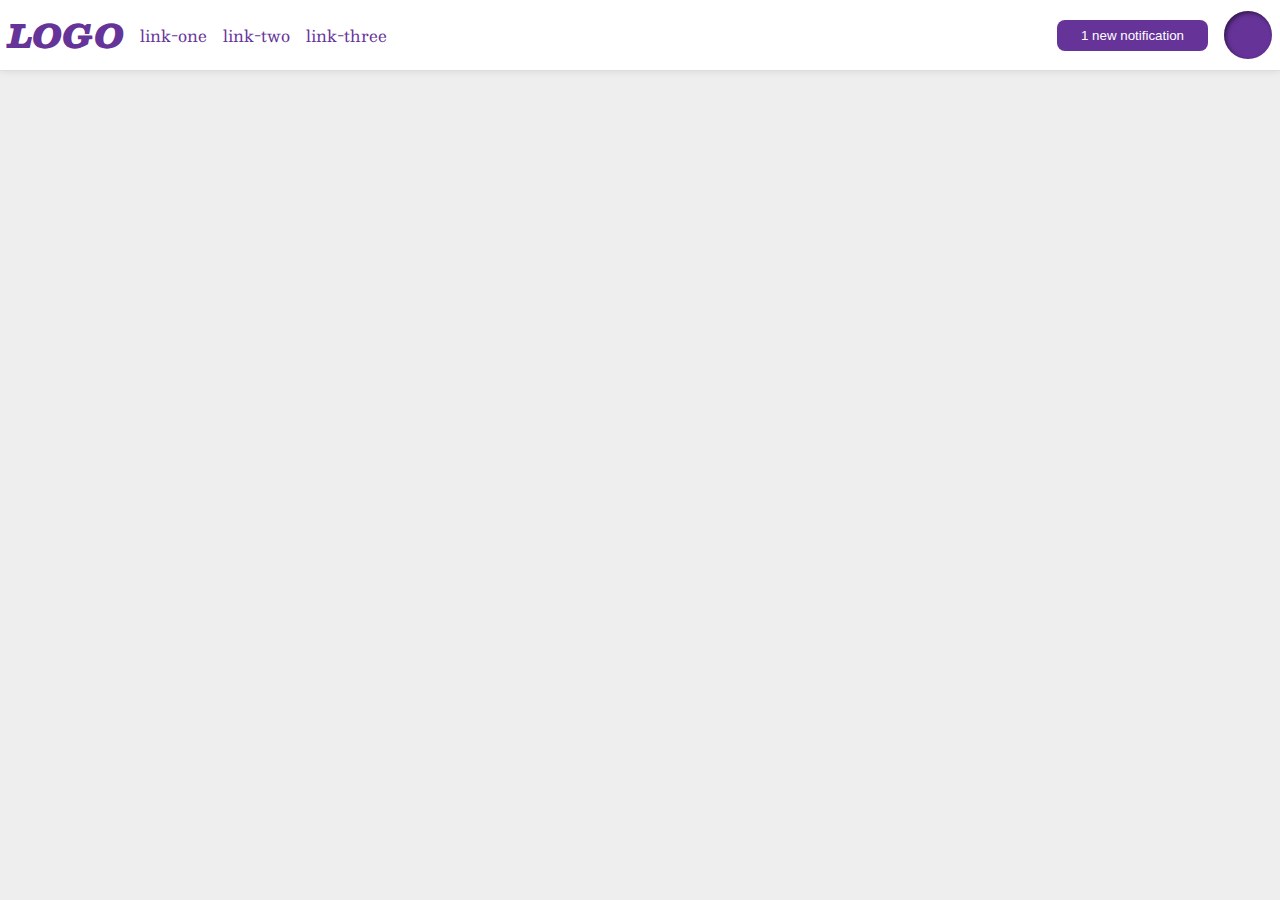
<file: flex/03-flex-header-2/index.html>
<!DOCTYPE html>
<html lang="en">
  <head>
    <meta charset="UTF-8">
    <meta http-equiv="X-UA-Compatible" content="IE=edge">
    <meta name="viewport" content="width=device-width, initial-scale=1.0">
    <title>Flex Header 2</title>
    <link rel="stylesheet" href="style.css">
  </head>
  <body>
    <div class="header">
      <div class="left">
        <div class="logo">
          LOGO
        </div>
        <ul class="links">
          <li><a href="https://google.com">link-one</a></li>
          <li><a href="https://google.com">link-two</a></li>
          <li><a href="https://google.com">link-three</a></li>
        </ul>
      </div>
      <div class="right">
        <button class="notifications">
          1 new notification
        </button>
        <div class="profile-image"></div>
      </div>
    </div>
  </body>
</html>
</file>
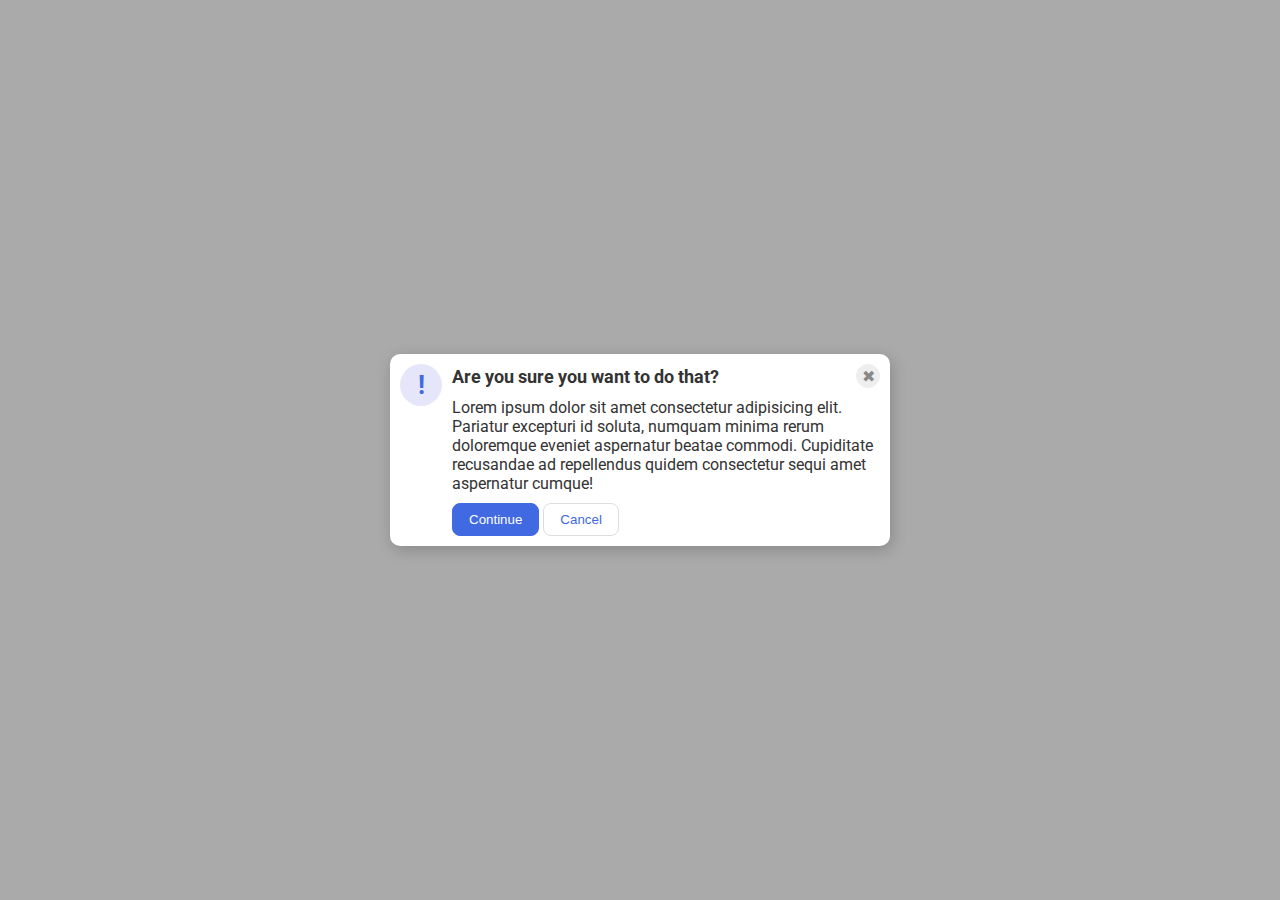
<file: flex/05-flex-modal/index.html>
<!DOCTYPE html>
<html lang="en">
  <head>
    <meta charset="UTF-8">
    <meta http-equiv="X-UA-Compatible" content="IE=edge">
    <meta name="viewport" content="width=device-width, initial-scale=1.0">
    <link rel="stylesheet" href="style.css">
    <title>Modal</title>
  </head>
  <body>
    <div class="modal">
      <div class="icon">!</div>
      <div class="container">
        <div class="header">Are you sure you want to do that?
          <button class="close-button">✖</button>
        </div>
        <div class="text">Lorem ipsum dolor sit amet consectetur adipisicing elit. Pariatur excepturi id soluta, numquam minima rerum doloremque eveniet aspernatur beatae commodi. Cupiditate recusandae ad repellendus quidem consectetur sequi amet aspernatur cumque!</div>
        <button class="continue">Continue</button>
        <button class="cancel">Cancel</button>
      </div>
    </div>
  </div>
</body>
</html>
</file>
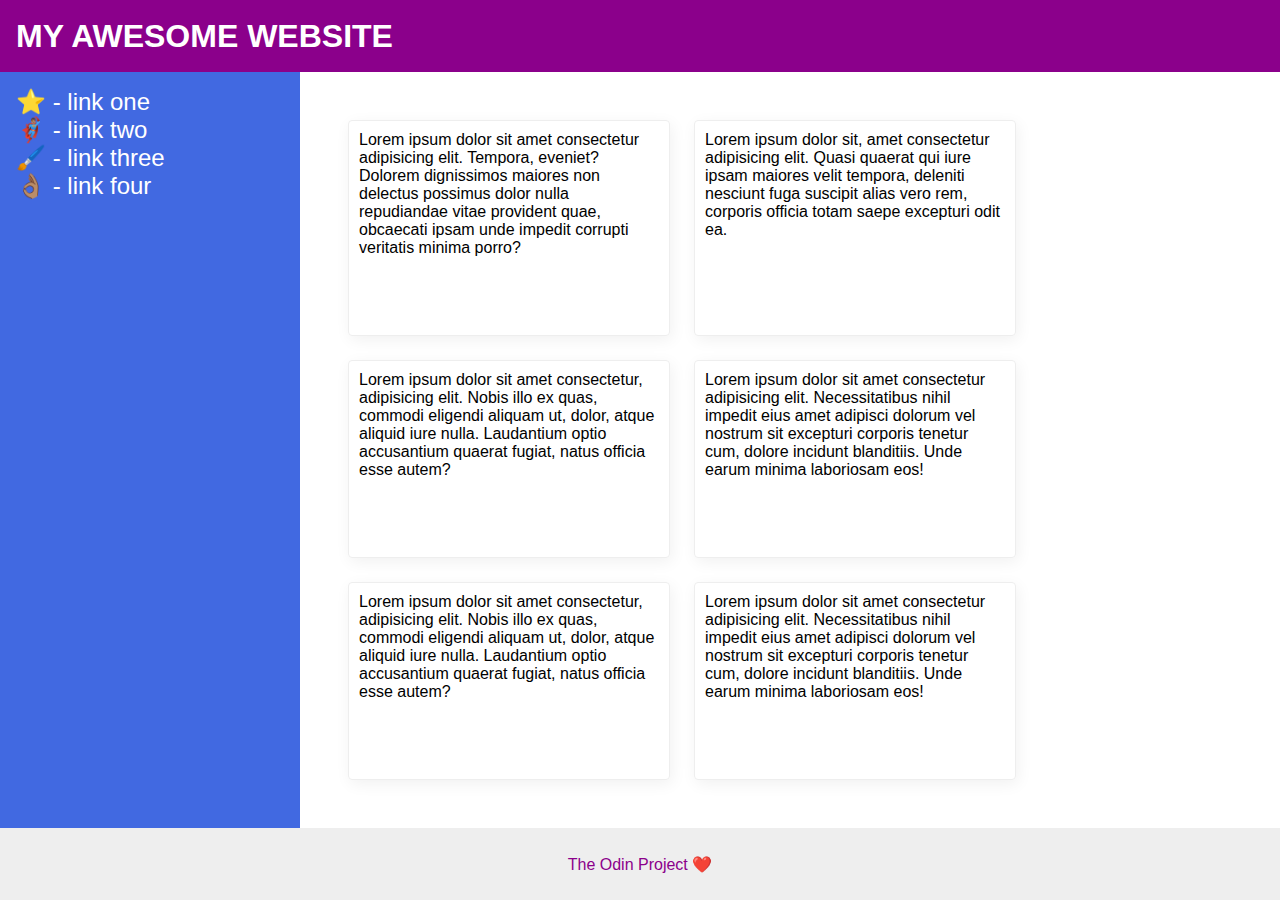
<file: flex/07-flex-layout-2/index.html>
<!DOCTYPE html>
<html lang="en">
  <head>
    <meta charset="UTF-8">
    <meta http-equiv="X-UA-Compatible" content="IE=edge">
    <meta name="viewport" content="width=device-width, initial-scale=1.0">
    <title>The Holy Grail</title>
    <link rel="stylesheet" href="style.css">
  </head>
  <body class="main-container">
    <div class="header">
      MY AWESOME WEBSITE
    </div>
  
    <div class="container">
      <div class="sidebar">
        <ul>
          <li><a href="#">⭐ - link one</a></li>
          <li><a href="#">🦸🏽‍♂️ - link two</a></li>
          <li><a href="#">🖌️ - link three</a></li>
          <li><a href="#">👌🏽 - link four</a></li>
        </ul>
      </div>  
      
      <div class="cards">
        <div class="card">Lorem ipsum dolor sit amet consectetur adipisicing elit. Tempora, eveniet? Dolorem dignissimos maiores non delectus possimus dolor nulla repudiandae vitae provident quae, obcaecati ipsam unde impedit corrupti veritatis minima porro?</div>
        <div class="card">Lorem ipsum dolor sit, amet consectetur adipisicing elit. Quasi quaerat qui iure ipsam maiores velit tempora, deleniti nesciunt fuga suscipit alias vero rem, corporis officia totam saepe excepturi odit ea.</div>
        <div class="card">Lorem ipsum dolor sit amet consectetur, adipisicing elit. Nobis illo ex quas, commodi eligendi aliquam ut, dolor, atque aliquid iure nulla. Laudantium optio accusantium quaerat fugiat, natus officia esse autem?</div>
        <div class="card">Lorem ipsum dolor sit amet consectetur adipisicing elit. Necessitatibus nihil impedit eius amet adipisci dolorum vel nostrum sit excepturi corporis tenetur cum, dolore incidunt blanditiis. Unde earum minima laboriosam eos!</div>
        <div class="card">Lorem ipsum dolor sit amet consectetur, adipisicing elit. Nobis illo ex quas, commodi eligendi aliquam ut, dolor, atque aliquid iure nulla. Laudantium optio accusantium quaerat fugiat, natus officia esse autem?</div>
        <div class="card">Lorem ipsum dolor sit amet consectetur adipisicing elit. Necessitatibus nihil impedit eius amet adipisci dolorum vel nostrum sit excepturi corporis tenetur cum, dolore incidunt blanditiis. Unde earum minima laboriosam eos!</div>
      </div>
    </div>
    
    <div class="footer">
      The Odin Project ❤️
    </div>
  </body>
</html>
</file>
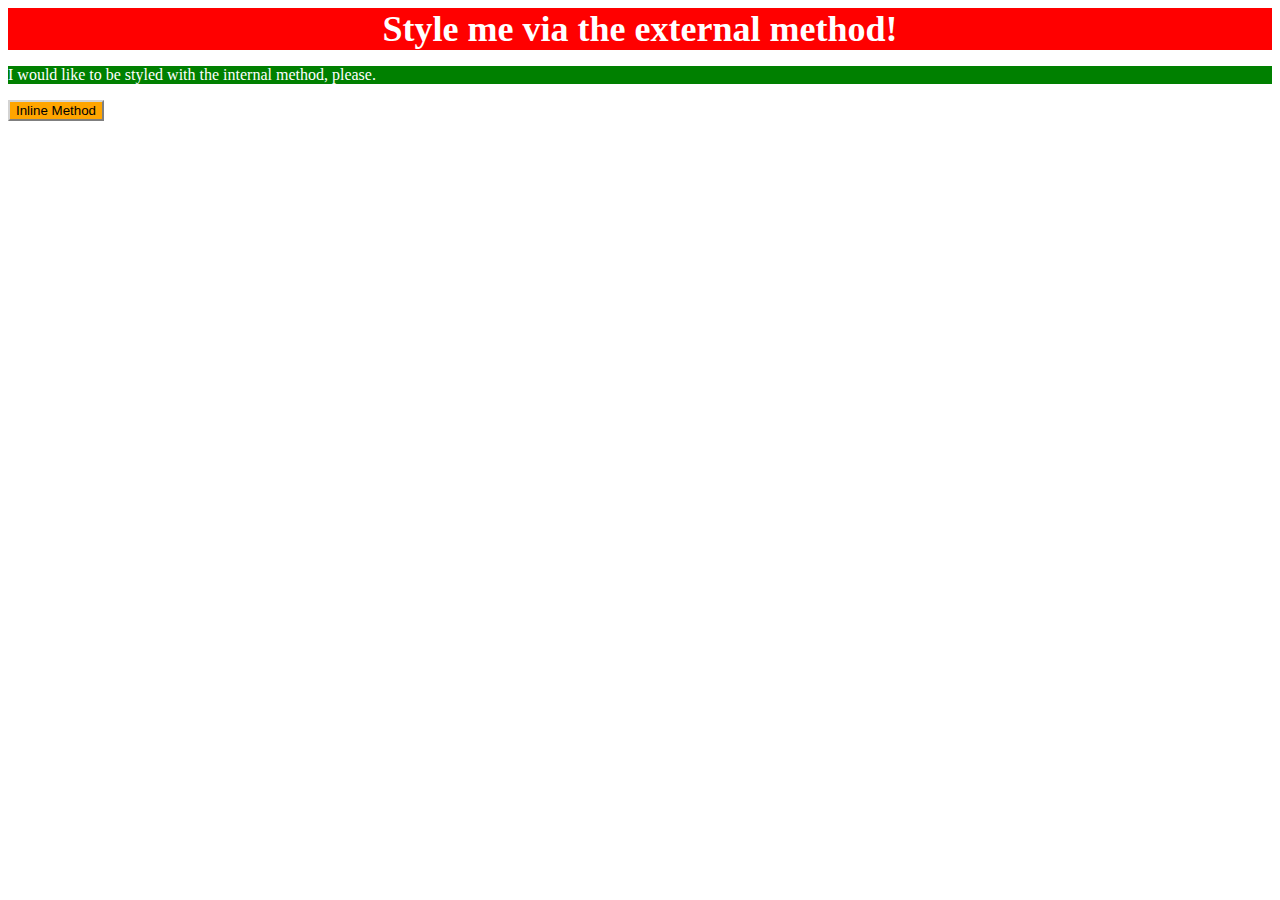
<file: foundations/01-css-methods/index.html>
<!DOCTYPE html>
<html lang="en">
  <head>
    <meta charset="UTF-8">
    <meta http-equiv="X-UA-Compatible" content="IE=edge">
    <meta name="viewport" content="width=device-width, initial-scale=1.0">
    <link rel="stylesheet" href="styles.css">
    <title>Methods for Adding CSS</title>
    <style>
      p {
        background-color: green;
        color: white;
      }
    </style>
  </head>
  <body>
    <div>Style me via the external method!</div>
    <p>I would like to be styled with the internal method, please.</p>
    <button style="background-color: orange; border-color: lightgray;">Inline Method</button>
  </body>
</html>
</file>
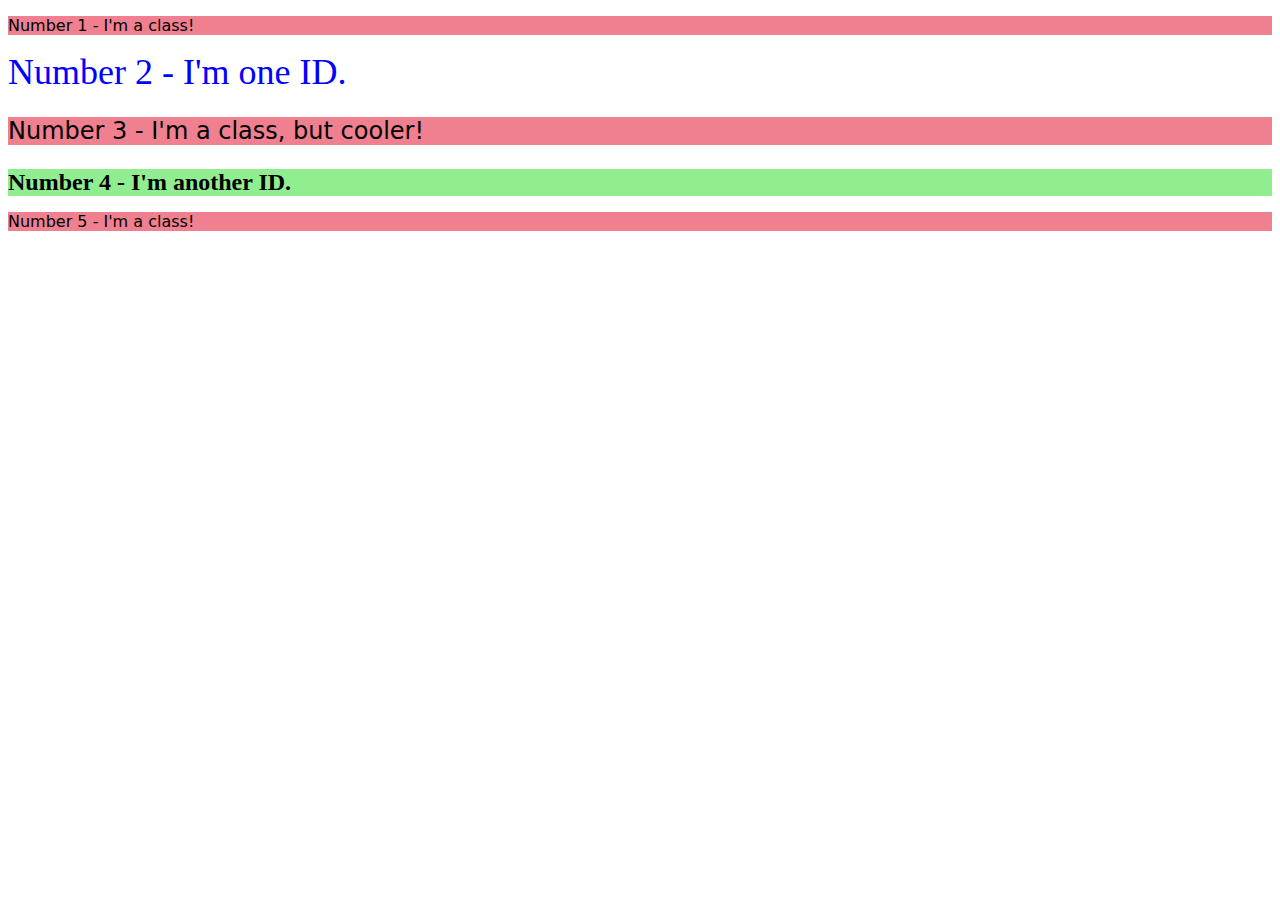
<file: foundations/02-class-id-selectors/index.html>
<!DOCTYPE html>
<html lang="en">
  <head>
    <meta charset="UTF-8">
    <meta http-equiv="X-UA-Compatible" content="IE=edge">
    <meta name="viewport" content="width=device-width, initial-scale=1.0">
    <title>Class and ID Selectors</title>
    <link rel="stylesheet" href="style.css">
  </head>
  <body>
    <p class="odd">Number 1 - I'm a class!</p>
    <div id="one">Number 2 - I'm one ID.</div>
    <p class="odd cool">Number 3 - I'm a class, but cooler!</p>
    <div id="two">Number 4 - I'm another ID.</div>
    <p class="odd">Number 5 - I'm a class!</p>
  </body>
</html>
</file>
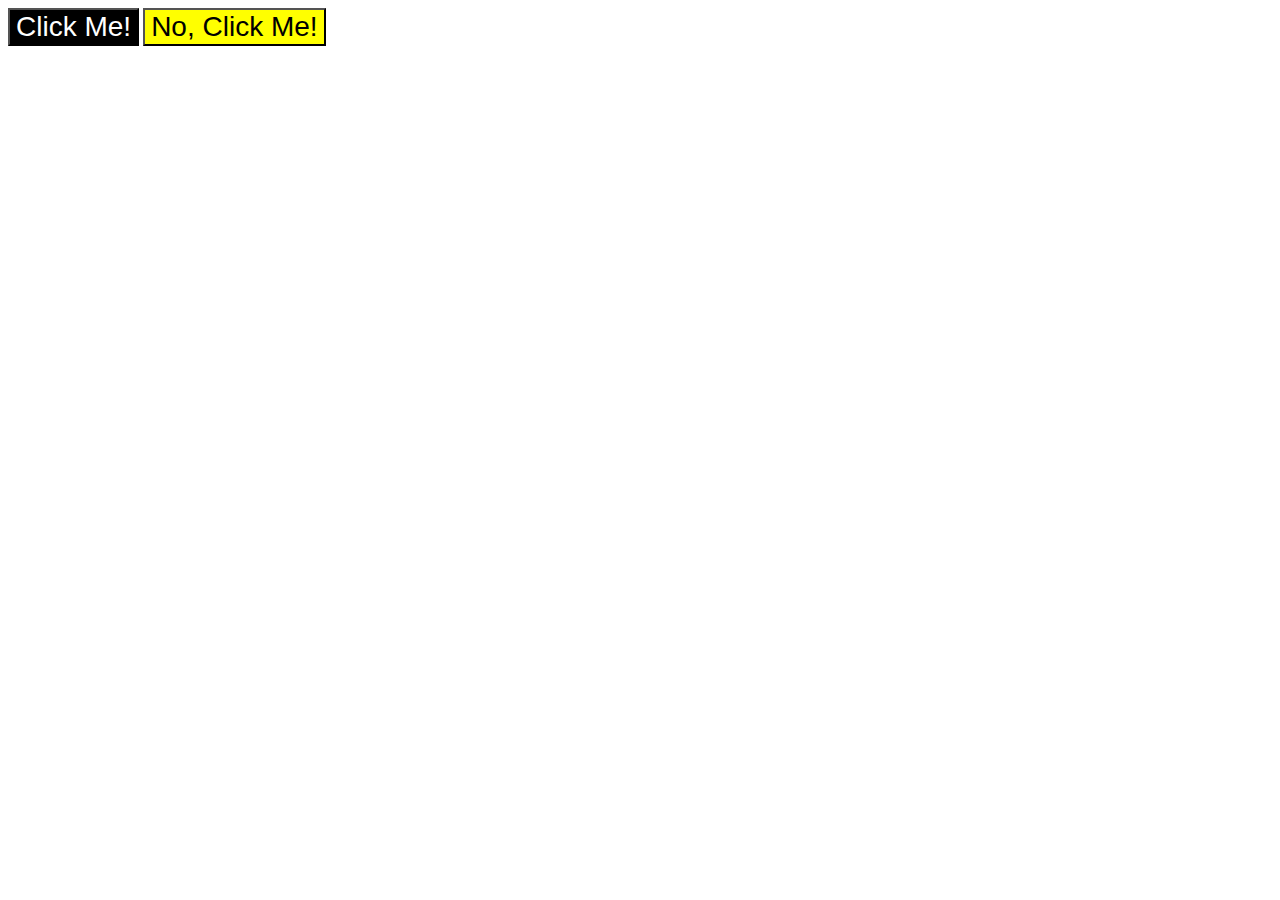
<file: foundations/03-grouping-selectors/index.html>
<!DOCTYPE html>
<html lang="en">
  <head>
    <meta charset="UTF-8">
    <meta http-equiv="X-UA-Compatible" content="IE=edge">
    <meta name="viewport" content="width=device-width, initial-scale=1.0">
    <title>Grouping Selectors</title>
    <link rel="stylesheet" href="style.css">
  </head>
  <body>
    <button class="btn-one">Click Me!</button>
    <button class="btn-two">No, Click Me!</button>
  </body>
</html>
</file>
<file: flex/03-flex-header-2/style.css>
/* this is some magical font-importing.  
you'll learn about it later. */
@import url('https://fonts.googleapis.com/css2?family=Besley:ital,wght@0,400;1,900&display=swap');

body {
  margin: 0;
  background: #eee;
  font-family: Besley, serif;
}

.header {
  background: white;
  border-bottom: 1px solid #ddd;
  box-shadow: 0 0 8px rgba(0,0,0,.1);
  display: flex;
  padding: 8px;
  justify-content: space-between;
}

.profile-image {
  background: rebeccapurple;
  box-shadow: inset 2px 2px 4px rgba(0,0,0,.5);
  border-radius: 50%;
  width: 48px;
  height: 48px;
}

.logo {
  color: rebeccapurple;
  font-size: 32px;
  font-weight: 900;
  font-style: italic;
}

button {
  border: none;
  border-radius: 8px;
  background: rebeccapurple;
  color: white;
  padding: 8px 24px;
}

a {
  /* this removes the line under our links */
  text-decoration: none;
  color: rebeccapurple;
}

ul {
  list-style-type: none;
  display: flex;
  margin: 0;
  padding: 0;
  gap: 16px;
}

.left, .right {
  display: flex;
  align-items: center;
  gap: 16px;
}

.right {
  margin-left: auto;
}
</file>
<file: flex/05-flex-modal/style.css>
@import url('https://fonts.googleapis.com/css2?family=Roboto:wght@400;700&display=swap');

html, body {
  height: 100%;
}

body {
  font-family: Roboto, sans-serif;
  margin: 0;
  background: #aaa;
  color: #333;
  /* I'll give you this one for free lol */
  display: flex;
  align-items: center;
  justify-content: center;
}

.modal {
  background: white;
  width: 480px;
  border-radius: 10px;
  box-shadow: 2px 4px 16px rgba(0,0,0,.2);
}

.icon {
  color: royalblue;
  font-size: 26px;
  font-weight: 700;
  background: lavender;
  width: 42px;
  height: 42px;
  border-radius: 50%;
  display: flex;
  align-items: center;
  justify-content: center;
}

.close-button {
  background: #eee;
  border-radius: 50%;
  color: #888;
  font-weight: 400;
  font-size: 16px;
  height: 24px;
  width: 24px;
  display: flex;
  align-items: center;
  justify-content: center;
  border: 1px solid #eee;
  padding: 0;
}

button {
  cursor: pointer;
  padding: 8px 16px;
  border-radius: 8px;
}

button.continue {
  background: royalblue;
  border: 1px solid royalblue;
  color: white;
}

button.cancel {
  background: white;
  border: 1px solid #ddd;
  color: royalblue;
}

/* solution */

.icon {
  flex-shrink: 0;
}

.modal {
  display: flex;
  padding: 10px;
  gap: 10px;
}

.header {
  display: flex;
  align-items: center;
  justify-content: space-between;
  font-size: 18px;
  font-weight: 700;
  margin-bottom: 10px;
}

.text {
  margin-bottom: 10px;
}
</file>
<file: flex/07-flex-layout-2/style.css>
body {
  font-family: -apple-system, BlinkMacSystemFont, 'Segoe UI', Roboto, Oxygen, Ubuntu, Cantarell, 'Open Sans', 'Helvetica Neue', sans-serif;
  margin: 0;
  min-height: 100vh;
}

.header {
  height: 72px;
  background: darkmagenta;
  color: white;
}

.footer {
  height: 72px;
  background: #eee;
  color: darkmagenta;
}

.sidebar {
  width: 300px;
  background: royalblue;
  box-sizing: border-box;
}

.card {
  border: 1px solid #eee;
  box-shadow: 2px 4px 16px rgba(0,0,0,.06);
  border-radius: 4px;
}

/* solution */

.header {
  font-size: 32px;
  font-weight: 900;
  padding-left: 16px;
  margin-bottom: auto;
  display: flex;
  align-items: center;
}

.footer {
  display: flex;
  align-items: center;
  justify-content: center;
}

.main-container {
  display: flex;
  flex-direction: column;
}

.container {
  display: flex;
  flex: auto;
}

.cards {
  display: flex;
  flex: auto;
  flex-wrap: wrap;
  padding:48px;
  gap: 24px;
}

.card {
  width: 300px; 
  padding: 10px;
}

.sidebar {
  width: 300px;
  flex-shrink: 0;
  font-size: 24px;
  padding: 16px;
}

ul {
  list-style: none;
  margin: 0;
  padding: 0;
}

a {
  text-decoration: none;
  color: white;
}
</file>
<file: foundations/01-css-methods/styles.css>
div {
    font-size: 36px;
    background-color: red;
    color: white;
    text-align: center;
    font-weight: bold;
}
</file>
<file: foundations/02-class-id-selectors/style.css>
.odd {
    background-color: #f0808f;
    font-family: 'Verdana', 'DejaVu Sans', sans-serif;
}

.cool {
    font-size: 24px;
}

#one {
    color: blue;
    font-size: 36px;
}

#two {
    font-size: 24px;
    font-weight: bold;
    background-color: lightgreen;
}
</file>
<file: foundations/03-grouping-selectors/style.css>
.btn-one, .btn-two {
font-size: 28px;
font-family: 'Helvetica', 'Times New Roman', sans-serif;
}

.btn-one {
background-color: black;
color: white;
}

.btn-two {
background-color: yellow;
}
</file>
